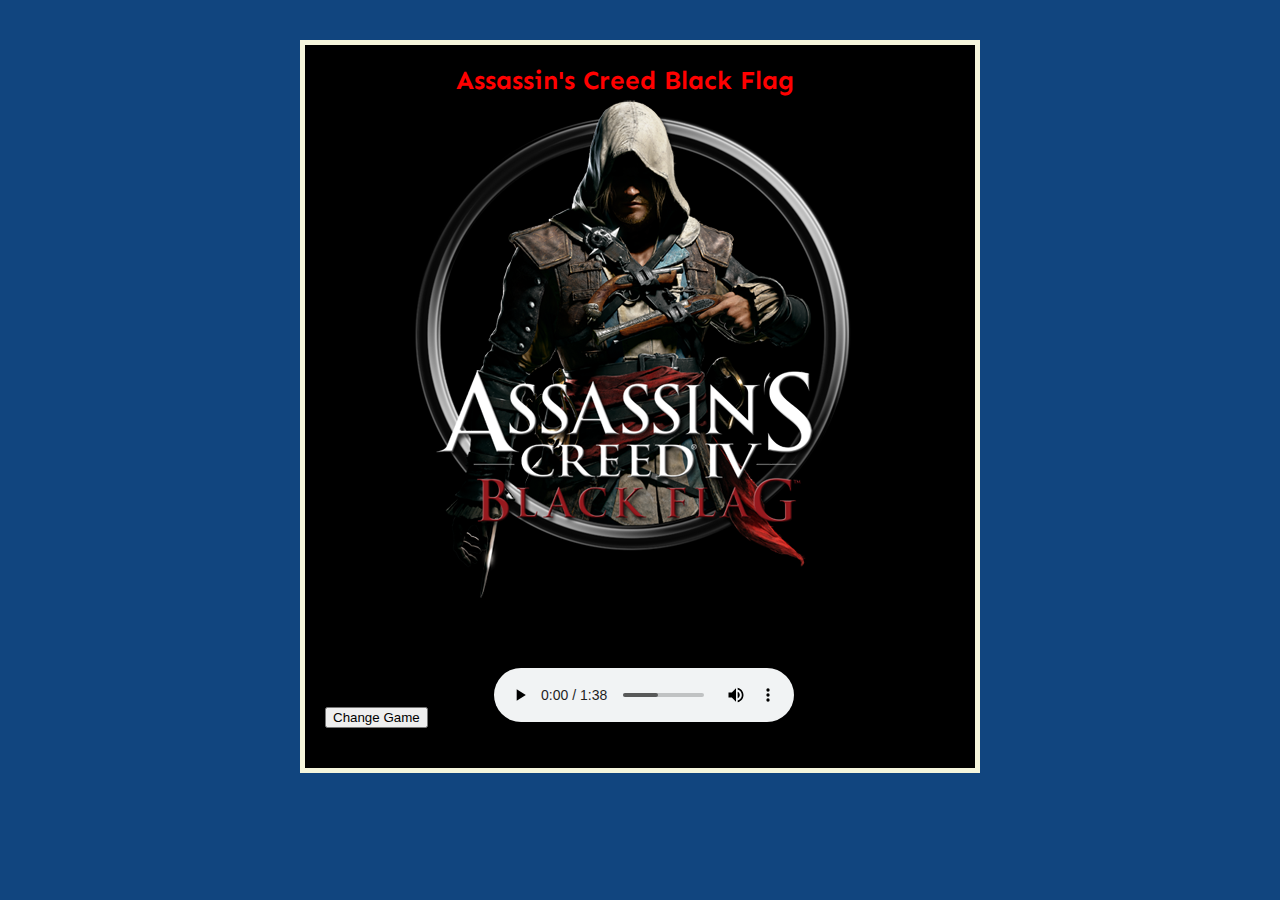
<file: index.html>
<!DOCTYPE html>
<html>
  <head>
    <meta charset="utf-8">
    <title>Time to Play</title>
    <link href="styles/new.css" rel="stylesheet">
    <link href="https://fonts.googleapis.com/css?family=Sen&display=swap" rel="stylesheet">
    <script async src="scripts/new.js"></script>

  </head>
  <body>
   

    <h1>Assassin's Creed Black Flag </h1>
      
    <img src="images/aa.png" alt=" Assassin Kenway" >
    <button>Change Game</button> 
    <audio controls>
      <source src="audio/sea.mp3">
        Sound not supported by the browser
    </audio>
    

  </body>
</html>
</file>
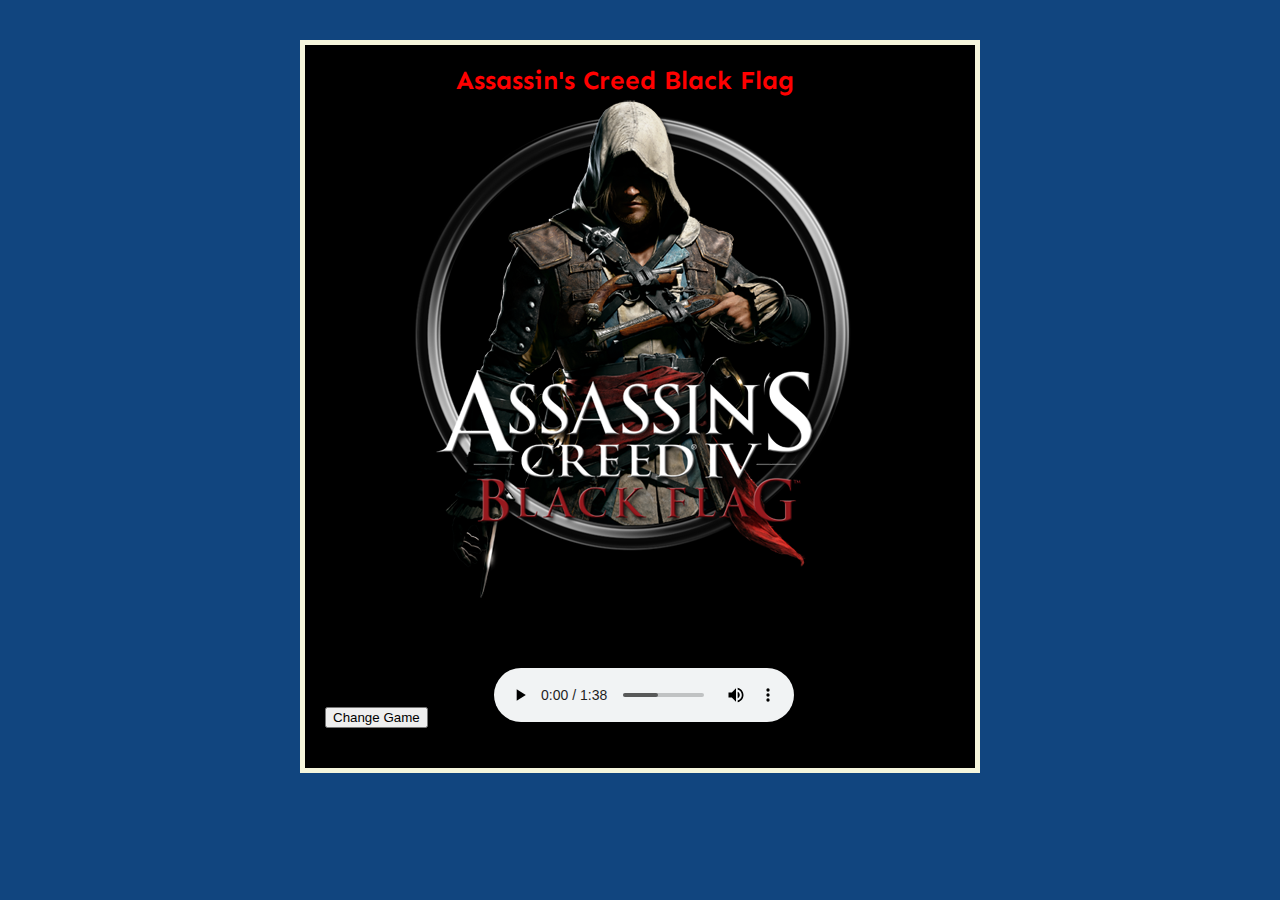
<file: new.html>
<!DOCTYPE html>
<html>
  <head>
    <meta charset="utf-8">
    <title>Time to Play</title>
    <link href="styles/new.css" rel="stylesheet">
    <link href="https://fonts.googleapis.com/css?family=Sen&display=swap" rel="stylesheet">

  </head>
  <body>
   

    <h1>Assassin's Creed Black Flag </h1>
      
    <img src="images/aa.png" alt=" Assassin Kenway" >
    <button>Change Game</button> 
    <audio controls>
      <source src="audio/sea.mp3">
        Sound not supported by the browser
    </audio>
    <script src="scripts/new.js"></script>

  </body>
</html>
</file>
<file: styles/new.css>
html
{
    font-size: 20px;
    font-family: 'Sen', sans-serif;
    background-color: #11457f;
}
h1{
    font-size: 26px;
    text-align: center;
    color: red;
    padding: 0px 20px;
    margin: 0;
}

body {  
    width: 600px;
    background-color: black;
    padding: 20px 50px 40px 20px;
    border: 5px solid beige;
    margin: 2em 0px 2em 15em;
}

audio{
    margin-top: 3em;
    margin-left: 3em;
}

img {
    display: block;
    margin: auto;
  }
</file>
